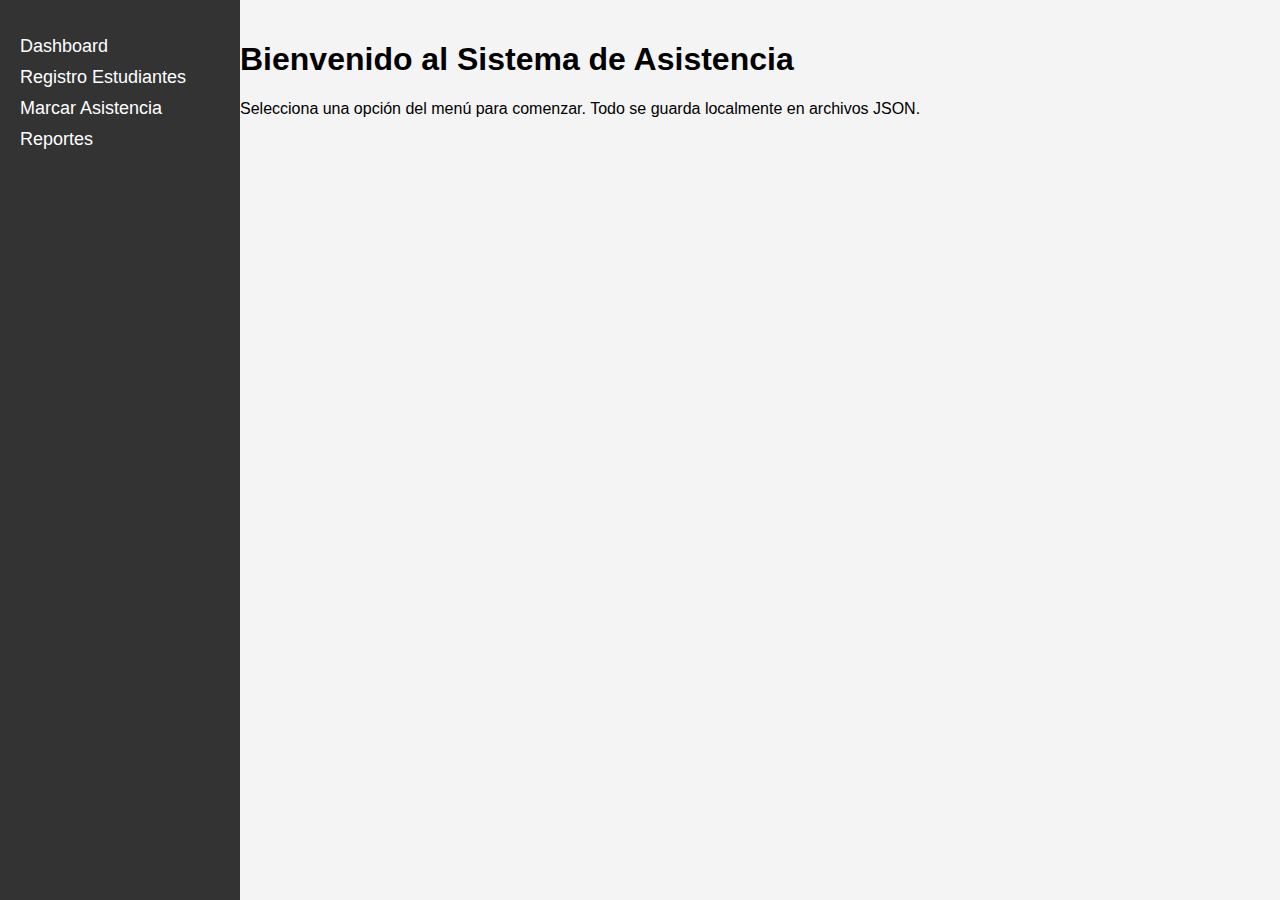
<file: frontend/index.html>
<!DOCTYPE html>
<html lang="es">
<head>
    <meta charset="UTF-8">
    <title>Sistema de Asistencia - Dashboard</title>
    <link rel="stylesheet" href="style.css">
</head>
<body>
    <nav>
        <ul>
            <li><a href="index.html">Dashboard</a></li>
            <li><a href="registro.html">Registro Estudiantes</a></li>
            <li><a href="asistencia.html">Marcar Asistencia</a></li>
            <li><a href="reportes.html">Reportes</a></li>
        </ul>
    </nav>
    <main>
        <h1>Bienvenido al Sistema de Asistencia</h1>
        <p>Selecciona una opción del menú para comenzar. Todo se guarda localmente en archivos JSON.</p>
        <!-- Aquí puedes agregar un resumen rápido, e.g., total estudiantes -->
    </main>
    <script src="script.js"></script>
</body>
</html>
</file>
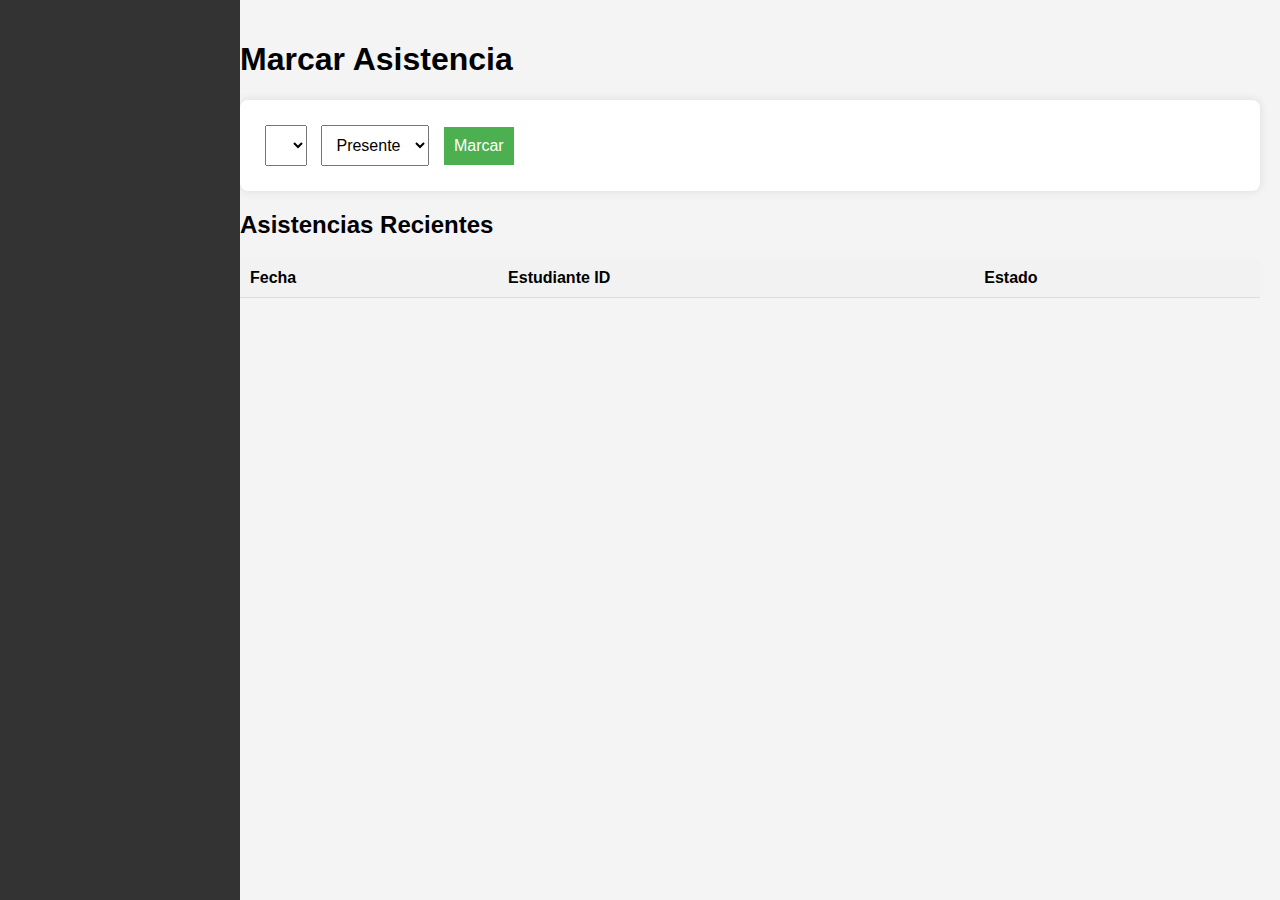
<file: frontend/asistencia.html>
<!DOCTYPE html>
<html lang="es">
<head>
    <meta charset="UTF-8">
    <title>Marcar Asistencia</title>
    <link rel="stylesheet" href="style.css">
</head>
<body>
    <nav><!-- Copia el nav --></nav>
    <main>
        <h1>Marcar Asistencia</h1>
        <form id="form-asistencia">
            <select id="estudiante-select" required></select>
            <select id="estado">
                <option value="presente">Presente</option>
                <option value="ausente">Ausente</option>
                <option value="tardanza">Tardanza</option>
            </select>
            <button type="submit">Marcar</button>
        </form>
        <h2>Asistencias Recientes</h2>
        <table id="tabla-asistencias">
            <thead><tr><th>Fecha</th><th>Estudiante ID</th><th>Estado</th></tr></thead>
            <tbody></tbody>
        </table>
    </main>
    <script src="script.js"></script>
</body>
</html>
</file>
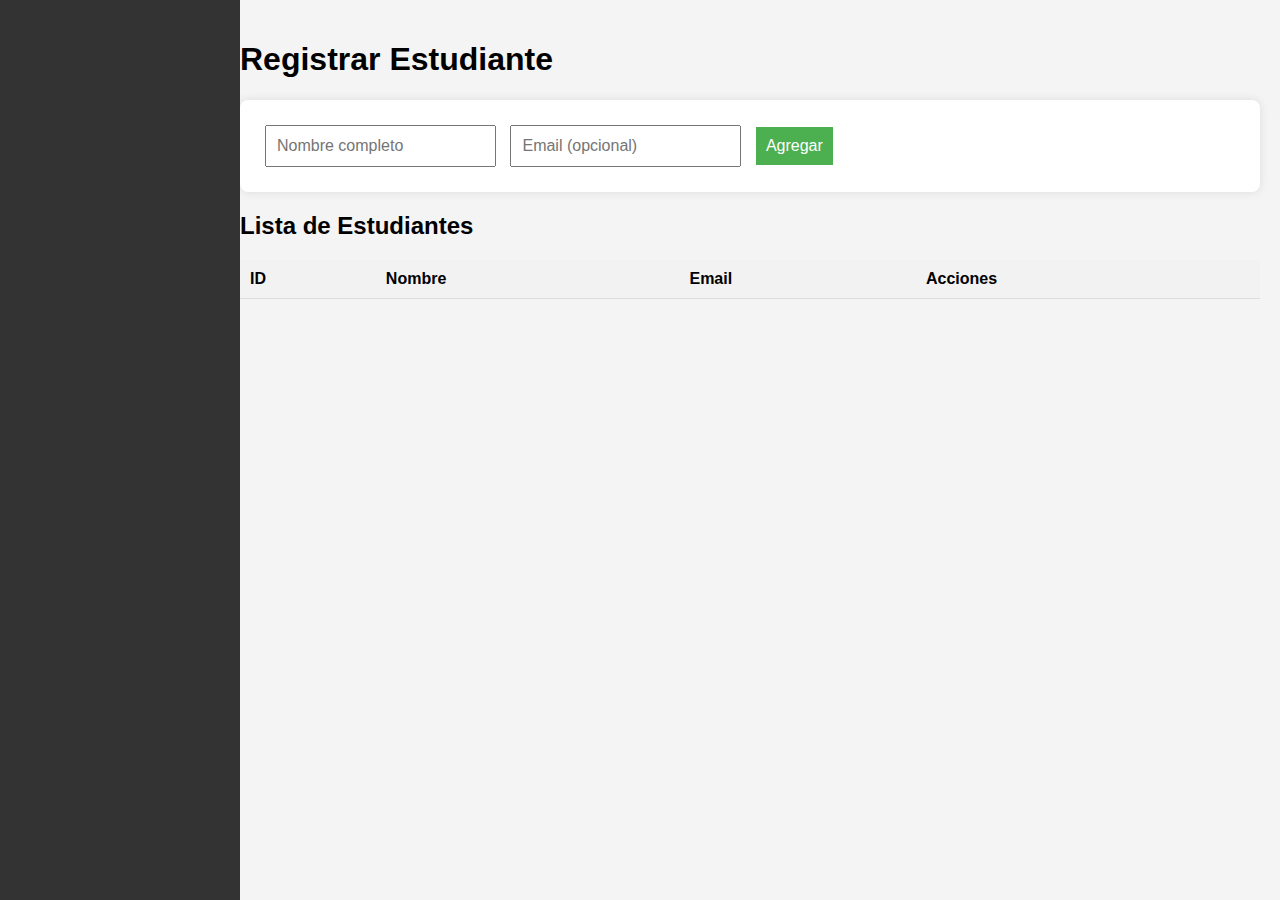
<file: frontend/registro.html>
<!DOCTYPE html>
<html lang="es">
<head>
    <meta charset="UTF-8">
    <title>Registro de Estudiantes</title>
    <link rel="stylesheet" href="style.css">
</head>
<body>
    <nav><!-- Copia el nav de index.html --></nav>
    <main>
        <h1>Registrar Estudiante</h1>
        <form id="form-estudiante">
            <input type="text" id="nombre" placeholder="Nombre completo" required>
            <input type="email" id="email" placeholder="Email (opcional)">
            <button type="submit">Agregar</button>
        </form>
        <h2>Lista de Estudiantes</h2>
        <table id="tabla-estudiantes">
            <thead><tr><th>ID</th><th>Nombre</th><th>Email</th><th>Acciones</th></tr></thead>
            <tbody></tbody>
        </table>
    </main>
    <script src="script.js"></script>
</body>
</html>
</file>
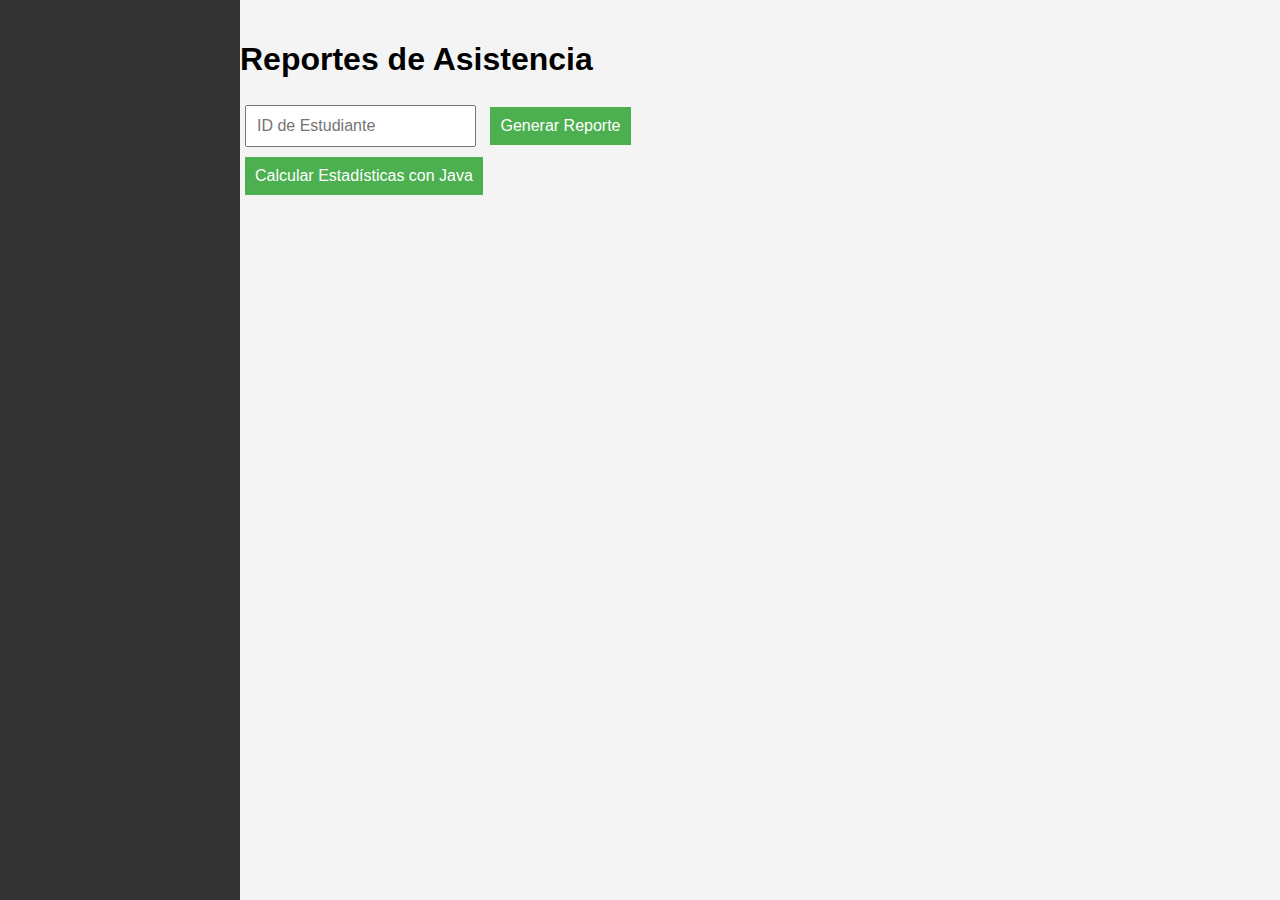
<file: frontend/reportes.html>
<!DOCTYPE html>
<html lang="es">
<head>
    <meta charset="UTF-8">
    <title>Reportes</title>
    <link rel="stylesheet" href="style.css">
</head>
<body>
    <nav><!-- Copia el nav --></nav>
    <main>
        <h1>Reportes de Asistencia</h1>
        <input type="number" id="est-id-reporte" placeholder="ID de Estudiante">
        <button onclick="cargarReporte()">Generar Reporte</button>
        <div id="reporte-result"></div>
        <button onclick="exportarJava()">Calcular Estadísticas con Java</button>
        <p id="estadisticas"></p>
    </main>
    <script src="script.js"></script>
</body>
</html>
</file>
<file: frontend/style.css>
body { font-family: Arial, sans-serif; margin: 0; padding: 0; background: #f4f4f4; }
   nav { position: fixed; left: 0; top: 0; width: 200px; height: 100%; background: #333; color: white; padding: 20px; }
   nav ul { list-style: none; padding: 0; }
   nav li { margin: 10px 0; }
   nav a { color: white; text-decoration: none; font-size: 18px; }
   main { margin-left: 220px; padding: 20px; }
   form { background: white; padding: 20px; border-radius: 8px; box-shadow: 0 0 10px rgba(0,0,0,0.1); }
   input, select, button { padding: 10px; margin: 5px; font-size: 16px; }
   button { background: #4CAF50; color: white; border: none; cursor: pointer; }
   button:hover { background: #45a049; }
   table { width: 100%; border-collapse: collapse; background: white; }
   th, td { padding: 10px; text-align: left; border-bottom: 1px solid #ddd; }
   th { background: #f2f2f2; }
</file>
